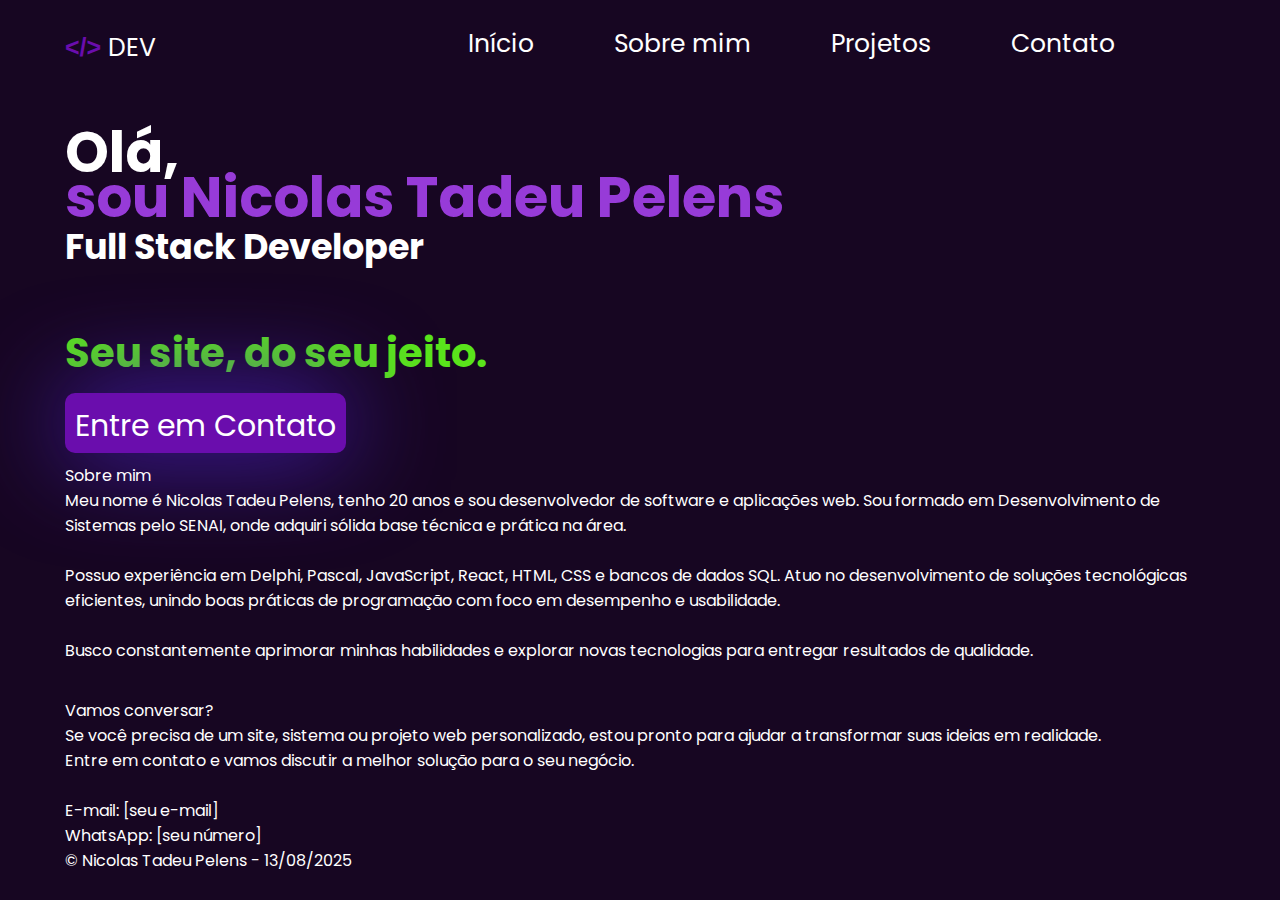
<file: src/index.html>
<!DOCTYPE html>
<html lang="pt-br">

<head>
    <meta charset="UTF-8">
    <meta name="viewport" content="width=device-width, initial-scale=1.0">
    <link rel="stylesheet" href="styles/style.css">
    <link rel="stylesheet" href="styles/sections.css">
    <link rel="preconnect" href="https://fonts.googleapis.com">
    <link rel="preconnect" href="https://fonts.gstatic.com" crossorigin>
    <link
        href="https://fonts.googleapis.com/css2?family=Poppins:ital,wght@0,100;0,200;0,300;0,400;0,500;0,600;0,700;0,800;0,900;1,100;1,200;1,300;1,400;1,500;1,600;1,700;1,800;1,900&display=swap"
        rel="stylesheet">
    <style>
        @import url('https://fonts.googleapis.com/css2?family=Poppins:ital,wght@0,100;0,200;0,300;0,400;0,500;0,600;0,700;0,800;0,900;1,100;1,200;1,300;1,400;1,500;1,600;1,700;1,800;1,900&display=swap');
    </style>
    <title>Nicolas</title>
</head>

<body>
    <header>
        <div class="logo">
            <span class="tagLogo">&lt;/&gt;</span> DEV
        </div>

        <ul>
            <a href="#">
                <li>Início</li>
            </a>
            <a href="#">
                <li>Sobre mim</li>
            </a>
            <a href="#">
                <li>Projetos</li>
            </a>
            <a href="#">
                <li>Contato</li>
            </a>
        </ul>
    </header>

    <main>

        <div class="slogan">
            <div class="textSlogan">
                <h1>Olá,<br> <span style="color: #973bd8; font-weight: bold;">sou Nicolas Tadeu Pelens</span><br></h1>

                <H2>Full Stack Developer</H2><br><br>
                <h3><span style="color: #5ae41b; font-weight: bold; font-size: 40px;">Seu site, do seu jeito.</span><br>
                    <!-- Precisa de um site ou sistema que realmente funcione para o seu negócio? 
                    Transformo suas ideias em soluções modernas, rápidas e personalizadas, 
                    <p>Do planejamento ao desenvolvimento sempre focados nas suas necessidades e no crescimento do seu negócio.</p></h3><br><br>-->


            </div>
            <div class="imgSlogan">
                <!-- <img src="../img/img6.jpg" alt="#"> -->
            </div>
        </div>

        <section style="text-align: left;">
            <!-- <h2><span style="font-size: 35px; color: #5ae41b;">Entre em contato e vamos criar algo incrível juntos.</span></h2> -->
            <button class="contactMe">Entre em Contato</button>
        </section>
        <section class="aboult-me">
            <p>Sobre mim</p>
            <p>Meu nome é Nicolas Tadeu Pelens, tenho 20 anos e sou desenvolvedor de software e aplicações web. Sou
                formado
                em Desenvolvimento de Sistemas pelo SENAI, onde adquiri sólida base técnica e prática na área.</p><br>

            <p>Possuo experiência em Delphi, Pascal, JavaScript, React, HTML, CSS e bancos de dados SQL. Atuo no
                desenvolvimento de soluções tecnológicas eficientes, unindo boas práticas de programação com foco em
                desempenho e usabilidade.</p><br>

            <P>Busco constantemente aprimorar minhas habilidades e explorar novas tecnologias para entregar resultados
                de
                qualidade.</P><br>
        </section>

        <section class="projects">

        </section>

        <section class="contact">
            <p>Vamos conversar?</p>
            <p>Se você precisa de um site, sistema ou projeto web personalizado, estou pronto para ajudar a transformar
                suas ideias em realidade.</p>

            <p>Entre em contato e vamos discutir a melhor solução para o seu negócio.</p><br>
            <p>E-mail: [seu e-mail]</p>
            <p>WhatsApp: [seu número]</p>
        </section>
    </main>
    <footer>
        &copy; Nicolas Tadeu Pelens - 13/08/2025
    </footer>
</body>

</html>
</file>
<file: src/styles/sections.css>

</file>
<file: src/styles/style.css>
/* Reset básico */
* {
    margin: 0;
    padding: 0;
    box-sizing: border-box;
    font-family: "Poppins";
    
}

body {
    background-color: #170622;
    color: #fff;
    /* max-width: 1500px; */
    margin: 0 auto;
    padding: 15px;
    margin: 0 50px 0 50px
}

header {
    
    display: flex;
    flex-direction: row;
    justify-content: space-between;
    align-items: center;
    font-size: 25px;

    .tagLogo {
        color: #6a0dad;
        font-weight: bold;
        font-family: Verdana, Geneva, Tahoma, sans-serif;
    }
}

.slogan{
    display: flex;
    flex-direction: row;
    margin-top: 50px;
    justify-content: space-between;

    .textSlogan{
        max-width: 1200px;
    }
    img{
        width: 400px; 
        margin-left: 50px;
    }
    h1{
        font-size: 56px;
        line-height: 45px;
    }
    h2{
        font-size: 35px;
    }
    h3{
        font-size: 30px;    
    }
}

section{
    margin-top: 10px;
}
ul {
    padding: 10px;
    margin-right: 10vh;
    display: flex;
    gap: 80px;
    list-style: none;
}

a {
    border-bottom: 2px solid transparent; 
    transition: border-color 0.3s ease;  
    padding-bottom: 5px;
    cursor: pointer;
    color: #fff;
    text-decoration: none;
}

a:hover {
    border-bottom-color: #6a0dad; 
}

.contactMe{
    color: #fff;
    background-color: #6a0dad;
    height: 60px;
    font-size: 30px;
    padding: 10px;
    border-radius: 10px;
    border: none;
    cursor: pointer;
    box-shadow: 0px 0px 100px #4c20c5 ; 
}
</file>
